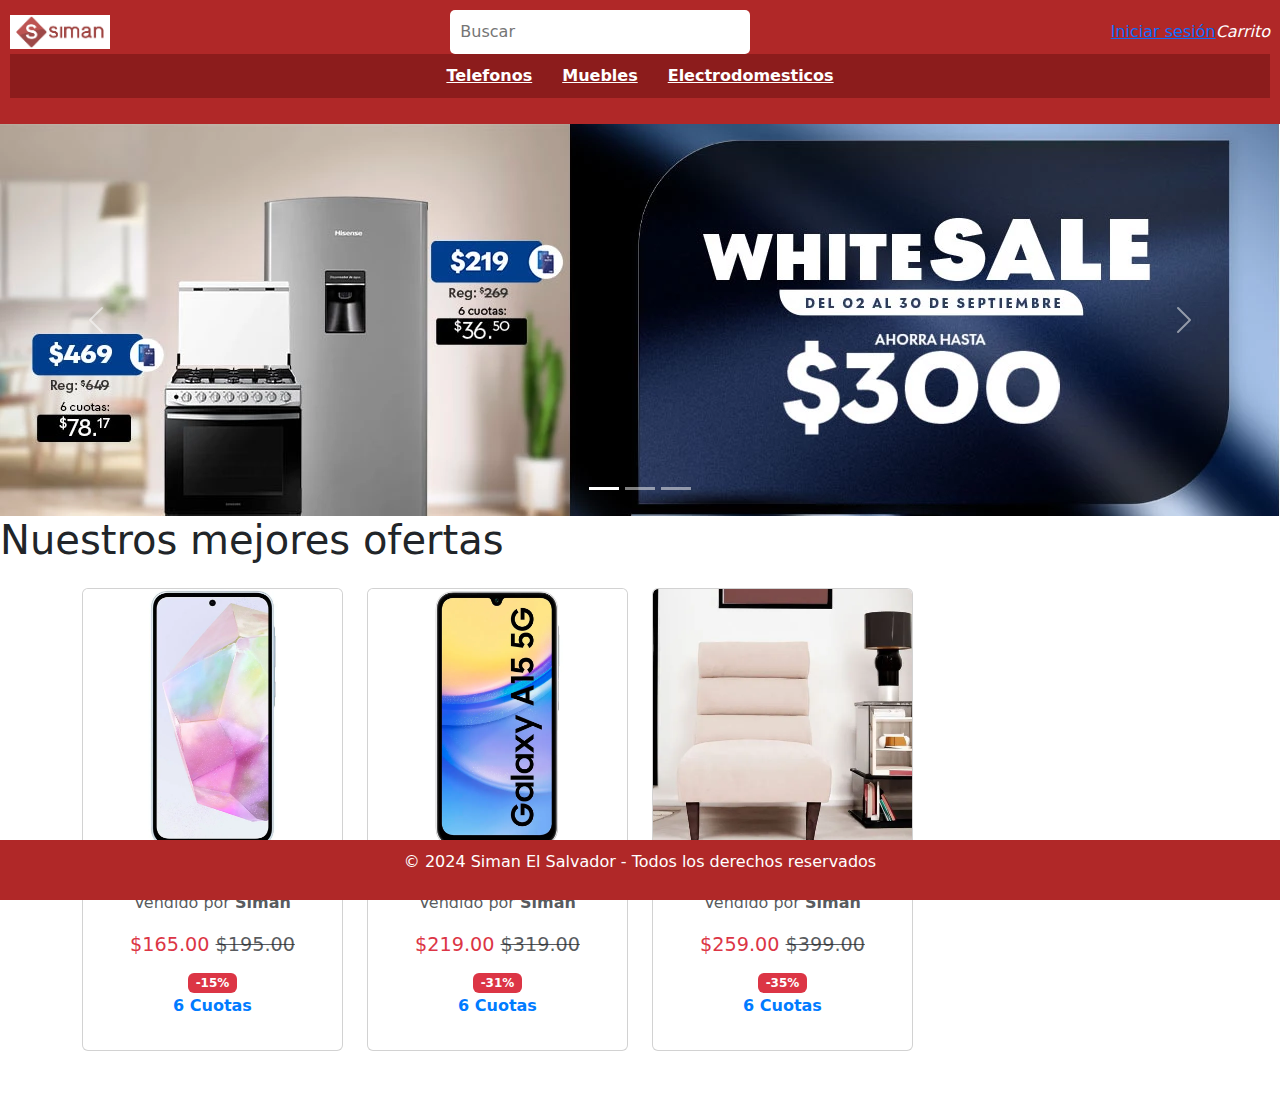
<file: Crear una landing page/html/index.html>
<!DOCTYPE html>
<html lang="es">
<head>
    <meta charset="UTF-8">
    <meta name="viewport" content="width=device-width, initial-scale=1.0">
    <title>Siman El Salvador</title>
    <link rel="stylesheet" href="../css/styles.css">
    <link href="https://cdn.jsdelivr.net/npm/bootstrap@5.3.3/dist/css/bootstrap.min.css" rel="stylesheet" integrity="sha384-QWTKZyjpPEjISv5WaRU9OFeRpok6YctnYmDr5pNlyT2bRjXh0JMhjY6hW+ALEwIH" crossorigin="anonymous">
</head>
<body>
    <header>
        <div class="top-bar">
            <div class="logo">
                <img src="../img/logo.png" alt="Logo" />
            </div>
            <div class="search-bar">
                <input type="text" placeholder="Buscar">
            </div>
            <div class="user-cart">
                <a href="#">Iniciar sesión</a>
                <i class="bi bi-cart">Carrito</i>
            </div>
        </div>
        <nav>
            <ul>
                <li><a href="telefono.html">Telefonos</a></li>
                <li><a href="muebles.html">Muebles</a></li>
                <li><a href="electrodomesticos.html">Electrodomesticos</a></li>
            </ul>
        </nav>
    </header>

    <div id="carouselExampleCaptions" class="carousel slide">
        <div class="carousel-indicators">
          <button type="button" data-bs-target="#carouselExampleCaptions" data-bs-slide-to="0" class="active" aria-current="true" aria-label="Slide 1"></button>
          <button type="button" data-bs-target="#carouselExampleCaptions" data-bs-slide-to="1" aria-label="Slide 2"></button>
          <button type="button" data-bs-target="#carouselExampleCaptions" data-bs-slide-to="2" aria-label="Slide 3"></button>
        </div>
        <div class="carousel-inner">
          <div class="carousel-item active">
            <img src="../img/banner.webp" class="d-block w-100" alt="...">
          </div>
          <div class="carousel-item">
            <img src="../img/banner2.webp" class="d-block w-100" alt="...">
          </div>
          <div class="carousel-item">
            <img src="../img/banner3.gif" class="d-block w-100" alt="...">
          </div>
        </div>
        <button class="carousel-control-prev" type="button" data-bs-target="#carouselExampleCaptions" data-bs-slide="prev">
          <span class="carousel-control-prev-icon" aria-hidden="true"></span>
          <span class="visually-hidden">Previous</span>
        </button>
        <button class="carousel-control-next" type="button" data-bs-target="#carouselExampleCaptions" data-bs-slide="next">
          <span class="carousel-control-next-icon" aria-hidden="true"></span>
          <span class="visually-hidden">Next</span>
        </button>
      </div>
<h1>Nuestros mejores ofertas</h1>
<div class="container my-4">
    <div class="row">
        <div class="col-md-3 col-sm-6 mb-4">
            <div class="card">
                <img src="../img/a13.webp" class="card-img-top" alt="Samsung Galaxy A13">
                <div class="card-body">
                    <h6 class="card-title">Samsung Galaxy A13</h6>
                    <p class="text-muted">Vendido por <strong>Siman</strong></p>
                    <p class="price"><span class="text-danger">$165.00</span> <span class="text-muted text-decoration-line-through">$195.00</span></p>
                    <span class="badge bg-danger">-15%</span>
                    <p class="cuotas">6 Cuotas</p>
                </div>
            </div>
        </div>

        <div class="col-md-3 col-sm-6 mb-4">
            <div class="card">
                <img src="../img/a15.webp" class="card-img-top" alt="Samsung Galaxy A15">
                <div class="card-body">
                    <h6 class="card-title">Samsung Galaxy A15</h6>
                    <p class="text-muted">Vendido por <strong>Siman</strong></p>
                    <p class="price"><span class="text-danger">$219.00</span> <span class="text-muted text-decoration-line-through">$319.00</span></p>
                    <span class="badge bg-danger">-31%</span>
                    <p class="cuotas">6 Cuotas</p>
                </div>
            </div>
        </div>

        <div class="col-md-3 col-sm-6 mb-4">
            <div class="card">
                <img src="../img/sillon1.webp" class="card-img-top" alt="Samsung Galaxy A13">
                <div class="card-body">
                    <h6 class="card-title">Sillón individual</h6>
                    <p class="text-muted">Vendido por <strong>Siman</strong></p>
                    <p class="price"><span class="text-danger">$259.00</span> <span class="text-muted text-decoration-line-through">$399.00</span></p>
                    <span class="badge bg-danger">-35%</span>
                    <p class="cuotas">6 Cuotas</p>
                </div>
            </div>
        </div>

    </div>
</div>

    <footer>
        <p>© 2024 Siman El Salvador - Todos los derechos reservados</p>
    </footer>
</body>
<script src="https://cdn.jsdelivr.net/npm/bootstrap@5.3.3/dist/js/bootstrap.bundle.min.js" integrity="sha384-YvpcrYf0tY3lHB60NNkmXc5s9fDVZLESaAA55NDzOxhy9GkcIdslK1eN7N6jIeHz" crossorigin="anonymous"></script>

</html>
</file>
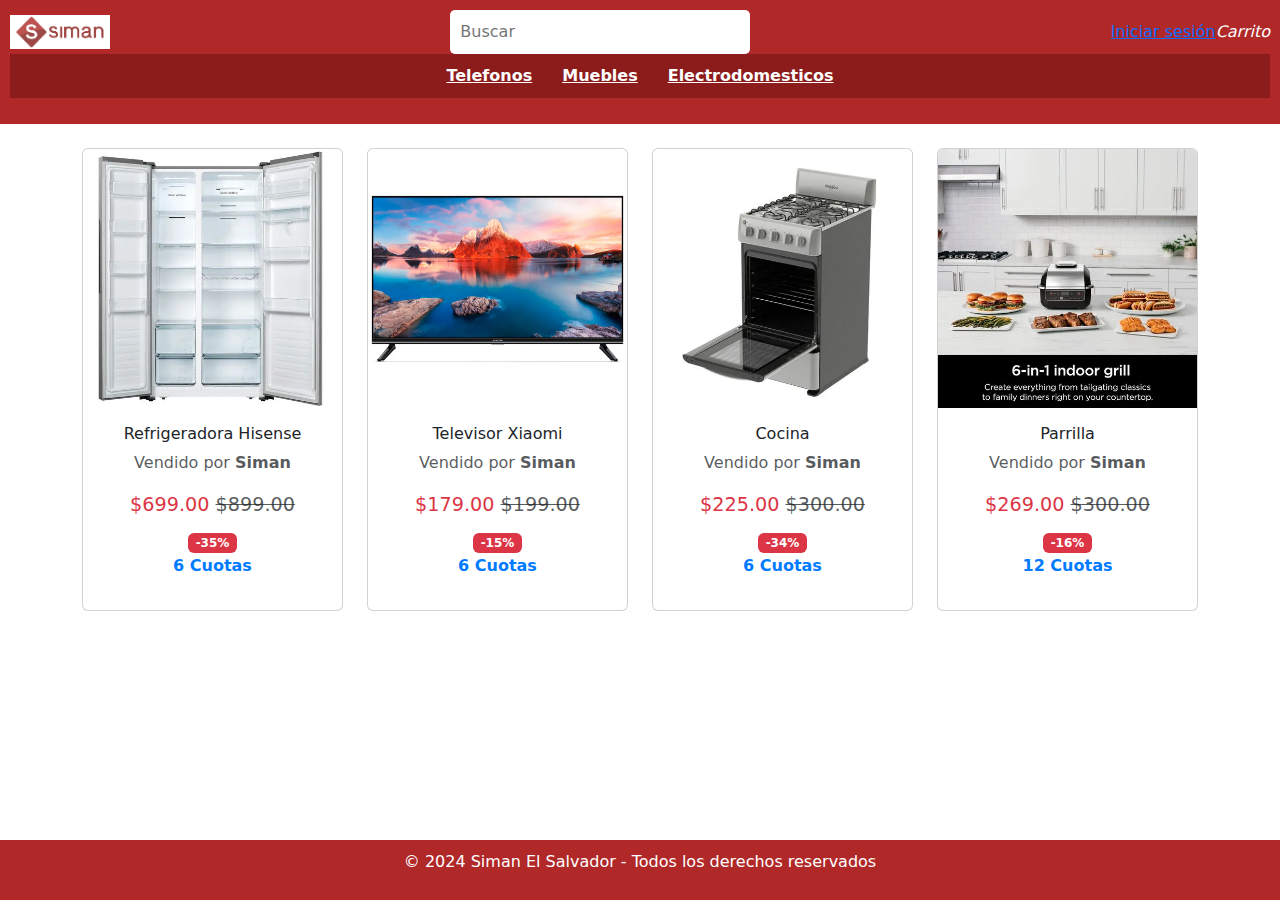
<file: Crear una landing page/html/electrodomesticos.html>
<!DOCTYPE html>
<html lang="es">
<head>
    <meta charset="UTF-8">
    <meta name="viewport" content="width=device-width, initial-scale=1.0">
    <title>Siman El Salvador</title>
    <link rel="stylesheet" href="../css/styles.css">
    <link href="https://cdn.jsdelivr.net/npm/bootstrap@5.3.3/dist/css/bootstrap.min.css" rel="stylesheet" integrity="sha384-QWTKZyjpPEjISv5WaRU9OFeRpok6YctnYmDr5pNlyT2bRjXh0JMhjY6hW+ALEwIH" crossorigin="anonymous">
</head>
<body>
    <header>
        <div class="top-bar">
            <div class="logo">
                <a href="index.html"><img src="../img/logo.png" alt="Logo" /></a>
            </div>
            <div class="search-bar">
                <input type="text" placeholder="Buscar">
            </div>
            <div class="user-cart">
                <a href="#">Iniciar sesión</a>
                <i class="bi bi-cart">Carrito</i>
            </div>
        </div>
        <nav>
            <ul>
                <li><a href="telefono.html">Telefonos</a></li>
                <li><a href="muebles.html">Muebles</a></li>
                <li><a href="electrodomesticos.html">Electrodomesticos</a></li>
            </ul>
        </nav>
    </header>

    <div class="container my-4">
        <div class="row">
            <div class="col-md-3 col-sm-6 mb-4">
                <div class="card">
                    <img src="../img/refri.webp" class="card-img-top" alt="Samsung Galaxy A13">
                    <div class="card-body">
                        <h6 class="card-title">Refrigeradora Hisense</h6>
                        <p class="text-muted">Vendido por <strong>Siman</strong></p>
                        <p class="price"><span class="text-danger">$699.00</span> <span class="text-muted text-decoration-line-through">$899.00</span></p>
                        <span class="badge bg-danger">-35%</span>
                        <p class="cuotas">6 Cuotas</p>
                    </div>
                </div>
            </div>

            <div class="col-md-3 col-sm-6 mb-4">
                <div class="card">
                    <img src="../img/tv.webp" class="card-img-top" alt="Samsung Galaxy A15">
                    <div class="card-body">
                        <h6 class="card-title">Televisor Xiaomi</h6>
                        <p class="text-muted">Vendido por <strong>Siman</strong></p>
                        <p class="price"><span class="text-danger">$179.00</span> <span class="text-muted text-decoration-line-through">$199.00</span></p>
                        <span class="badge bg-danger">-15%</span>
                        <p class="cuotas">6 Cuotas</p>
                    </div>
                </div>
            </div>

            <div class="col-md-3 col-sm-6 mb-4">
                <div class="card">
                    <img src="../img/cocina.webp" class="card-img-top" alt="Samsung Galaxy A05">
                    <div class="card-body">
                        <h6 class="card-title">Cocina</h6>
                        <p class="text-muted">Vendido por <strong>Siman</strong></p>
                        <p class="price"><span class="text-danger">$225.00</span> <span class="text-muted text-decoration-line-through">$300.00</span></p>
                        <span class="badge bg-danger">-34%</span>
                        <p class="cuotas">6 Cuotas</p>
                    </div>
                </div>
            </div>

            <div class="col-md-3 col-sm-6 mb-4">
                <div class="card">
                    <img src="../img/parrilla.webp" class="card-img-top" alt="Samsung Galaxy A54">
                    <div class="card-body">
                        <h6 class="card-title">Parrilla</h6>
                        <p class="text-muted">Vendido por <strong>Siman</strong></p>
                        <p class="price"><span class="text-danger">$269.00</span> <span class="text-muted text-decoration-line-through">$300.00</span></p>
                        <span class="badge bg-danger">-16%</span>
                        <p class="cuotas">12 Cuotas</p>
                    </div>
                </div>
            </div>
        </div>
    </div>


    <footer>
        <p>© 2024 Siman El Salvador - Todos los derechos reservados</p>
    </footer>
</body>
<script src="https://cdn.jsdelivr.net/npm/bootstrap@5.3.3/dist/js/bootstrap.bundle.min.js" integrity="sha384-YvpcrYf0tY3lHB60NNkmXc5s9fDVZLESaAA55NDzOxhy9GkcIdslK1eN7N6jIeHz" crossorigin="anonymous"></script>

</html>
</file>
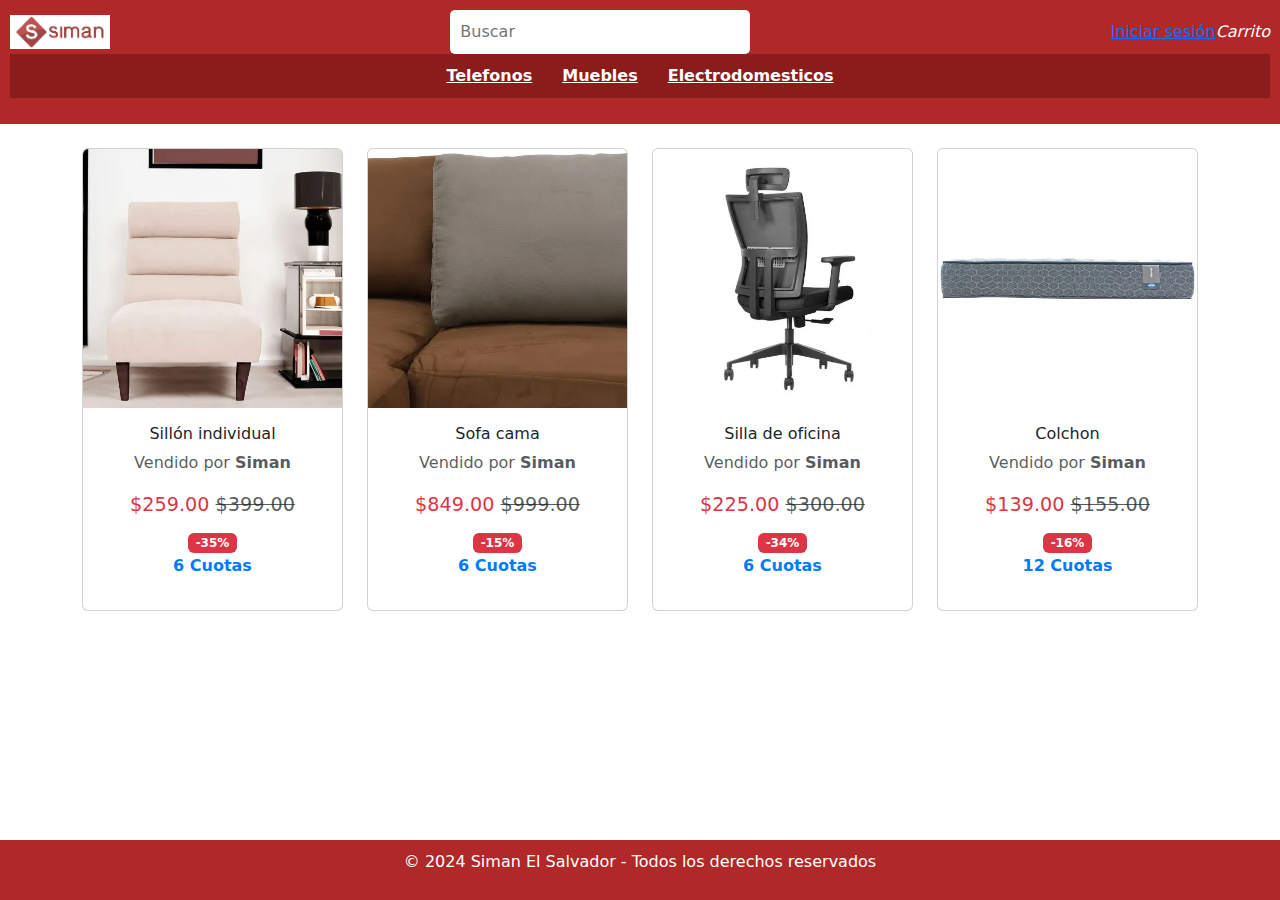
<file: Crear una landing page/html/muebles.html>
<!DOCTYPE html>
<html lang="es">
<head>
    <meta charset="UTF-8">
    <meta name="viewport" content="width=device-width, initial-scale=1.0">
    <title>Siman El Salvador</title>
    <link rel="stylesheet" href="../css/styles.css">
    <link href="https://cdn.jsdelivr.net/npm/bootstrap@5.3.3/dist/css/bootstrap.min.css" rel="stylesheet" integrity="sha384-QWTKZyjpPEjISv5WaRU9OFeRpok6YctnYmDr5pNlyT2bRjXh0JMhjY6hW+ALEwIH" crossorigin="anonymous">
</head>
<body>
    <header>
        <div class="top-bar">
            <div class="logo">
                <a href="index.html"><img src="../img/logo.png" alt="Logo" /></a>
            </div>
            <div class="search-bar">
                <input type="text" placeholder="Buscar">
            </div>
            <div class="user-cart">
                <a href="#">Iniciar sesión</a>
                <i class="bi bi-cart">Carrito</i>
            </div>
        </div>
        <nav>
            <ul>
                <li><a href="#">Telefonos</a></li>
                <li><a href="#">Muebles</a></li>
                <li><a href="#">Electrodomesticos</a></li>
            </ul>
        </nav>
    </header>

    <div class="container my-4">
        <div class="row">
            <div class="col-md-3 col-sm-6 mb-4">
                <div class="card">
                    <img src="../img/sillon1.webp" class="card-img-top" alt="Samsung Galaxy A13">
                    <div class="card-body">
                        <h6 class="card-title">Sillón individual</h6>
                        <p class="text-muted">Vendido por <strong>Siman</strong></p>
                        <p class="price"><span class="text-danger">$259.00</span> <span class="text-muted text-decoration-line-through">$399.00</span></p>
                        <span class="badge bg-danger">-35%</span>
                        <p class="cuotas">6 Cuotas</p>
                    </div>
                </div>
            </div>

            <div class="col-md-3 col-sm-6 mb-4">
                <div class="card">
                    <img src="../img/sofa.webp" class="card-img-top" alt="Samsung Galaxy A15">
                    <div class="card-body">
                        <h6 class="card-title">Sofa cama</h6>
                        <p class="text-muted">Vendido por <strong>Siman</strong></p>
                        <p class="price"><span class="text-danger">$849.00</span> <span class="text-muted text-decoration-line-through">$999.00</span></p>
                        <span class="badge bg-danger">-15%</span>
                        <p class="cuotas">6 Cuotas</p>
                    </div>
                </div>
            </div>

            <div class="col-md-3 col-sm-6 mb-4">
                <div class="card">
                    <img src="../img/silla.webp" class="card-img-top" alt="Samsung Galaxy A05">
                    <div class="card-body">
                        <h6 class="card-title">Silla de oficina</h6>
                        <p class="text-muted">Vendido por <strong>Siman</strong></p>
                        <p class="price"><span class="text-danger">$225.00</span> <span class="text-muted text-decoration-line-through">$300.00</span></p>
                        <span class="badge bg-danger">-34%</span>
                        <p class="cuotas">6 Cuotas</p>
                    </div>
                </div>
            </div>

            <div class="col-md-3 col-sm-6 mb-4">
                <div class="card">
                    <img src="../img/colchon.webp" class="card-img-top" alt="Samsung Galaxy A54">
                    <div class="card-body">
                        <h6 class="card-title">Colchon</h6>
                        <p class="text-muted">Vendido por <strong>Siman</strong></p>
                        <p class="price"><span class="text-danger">$139.00</span> <span class="text-muted text-decoration-line-through">$155.00</span></p>
                        <span class="badge bg-danger">-16%</span>
                        <p class="cuotas">12 Cuotas</p>
                    </div>
                </div>
            </div>
        </div>
    </div>


    <footer>
        <p>© 2024 Siman El Salvador - Todos los derechos reservados</p>
    </footer>
</body>
<script src="https://cdn.jsdelivr.net/npm/bootstrap@5.3.3/dist/js/bootstrap.bundle.min.js" integrity="sha384-YvpcrYf0tY3lHB60NNkmXc5s9fDVZLESaAA55NDzOxhy9GkcIdslK1eN7N6jIeHz" crossorigin="anonymous"></script>

</html>
</file>
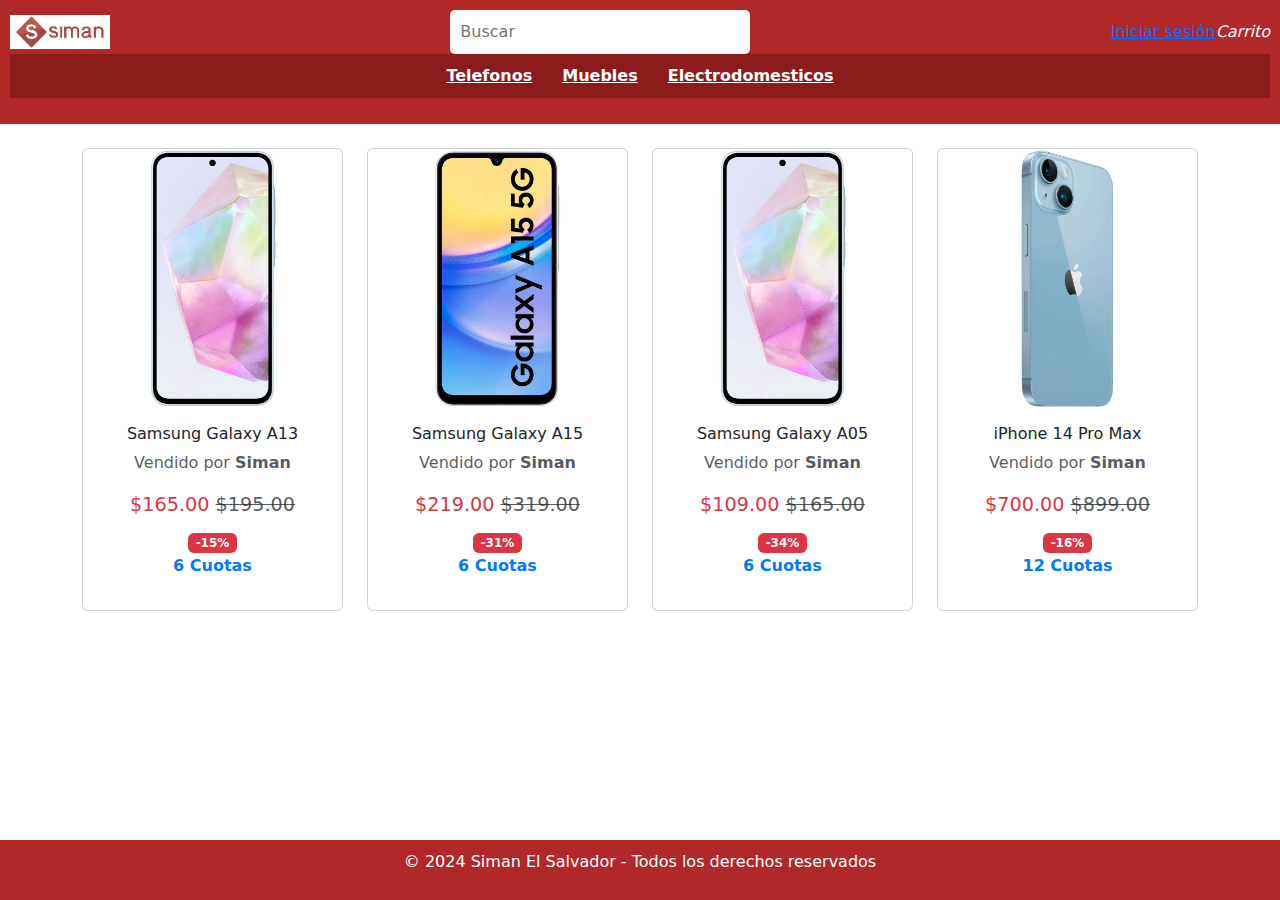
<file: Crear una landing page/html/telefono.html>
<!DOCTYPE html>
<html lang="es">
<head>
    <meta charset="UTF-8">
    <meta name="viewport" content="width=device-width, initial-scale=1.0">
    <title>Siman El Salvador</title>
    <link rel="stylesheet" href="../css/styles.css">
    <link href="https://cdn.jsdelivr.net/npm/bootstrap@5.3.3/dist/css/bootstrap.min.css" rel="stylesheet" integrity="sha384-QWTKZyjpPEjISv5WaRU9OFeRpok6YctnYmDr5pNlyT2bRjXh0JMhjY6hW+ALEwIH" crossorigin="anonymous">
</head>
<body>
    <header>
        <div class="top-bar">
            <div class="logo">
                <a href="index.html"><img src="../img/logo.png" alt="Logo" /></a>
            </div>
            <div class="search-bar">
                <input type="text" placeholder="Buscar">
            </div>
            <div class="user-cart">
                <a href="#">Iniciar sesión</a>
                <i class="bi bi-cart">Carrito</i>
            </div>
        </div>
        <nav>
            <ul>
                <li><a href="telefono.html">Telefonos</a></li>
                <li><a href="muebles.html">Muebles</a></li>
                <li><a href="electrodomesticos.html">Electrodomesticos</a></li>
            </ul>
        </nav>
    </header>

    <div class="container my-4">
        <div class="row">
            <div class="col-md-3 col-sm-6 mb-4">
                <div class="card">
                    <img src="../img/a13.webp" class="card-img-top" alt="Samsung Galaxy A13">
                    <div class="card-body">
                        <h6 class="card-title">Samsung Galaxy A13</h6>
                        <p class="text-muted">Vendido por <strong>Siman</strong></p>
                        <p class="price"><span class="text-danger">$165.00</span> <span class="text-muted text-decoration-line-through">$195.00</span></p>
                        <span class="badge bg-danger">-15%</span>
                        <p class="cuotas">6 Cuotas</p>
                    </div>
                </div>
            </div>

            <div class="col-md-3 col-sm-6 mb-4">
                <div class="card">
                    <img src="../img/a15.webp" class="card-img-top" alt="Samsung Galaxy A15">
                    <div class="card-body">
                        <h6 class="card-title">Samsung Galaxy A15</h6>
                        <p class="text-muted">Vendido por <strong>Siman</strong></p>
                        <p class="price"><span class="text-danger">$219.00</span> <span class="text-muted text-decoration-line-through">$319.00</span></p>
                        <span class="badge bg-danger">-31%</span>
                        <p class="cuotas">6 Cuotas</p>
                    </div>
                </div>
            </div>

            <div class="col-md-3 col-sm-6 mb-4">
                <div class="card">
                    <img src="../img/a13.webp" class="card-img-top" alt="Samsung Galaxy A05">
                    <div class="card-body">
                        <h6 class="card-title">Samsung Galaxy A05</h6>
                        <p class="text-muted">Vendido por <strong>Siman</strong></p>
                        <p class="price"><span class="text-danger">$109.00</span> <span class="text-muted text-decoration-line-through">$165.00</span></p>
                        <span class="badge bg-danger">-34%</span>
                        <p class="cuotas">6 Cuotas</p>
                    </div>
                </div>
            </div>

            <div class="col-md-3 col-sm-6 mb-4">
                <div class="card">
                    <img src="../img/iphone.webp" class="card-img-top" alt="Samsung Galaxy A54">
                    <div class="card-body">
                        <h6 class="card-title">iPhone 14 Pro Max</h6>
                        <p class="text-muted">Vendido por <strong>Siman</strong></p>
                        <p class="price"><span class="text-danger">$700.00</span> <span class="text-muted text-decoration-line-through">$899.00</span></p>
                        <span class="badge bg-danger">-16%</span>
                        <p class="cuotas">12 Cuotas</p>
                    </div>
                </div>
            </div>
        </div>
    </div>

    <footer>
        <p>© 2024 Siman El Salvador - Todos los derechos reservados</p>
    </footer>
</body>
<script src="https://cdn.jsdelivr.net/npm/bootstrap@5.3.3/dist/js/bootstrap.bundle.min.js" integrity="sha384-YvpcrYf0tY3lHB60NNkmXc5s9fDVZLESaAA55NDzOxhy9GkcIdslK1eN7N6jIeHz" crossorigin="anonymous"></script>

</html>
</file>
<file: Crear una landing page/css/styles.css>
body {
    font-family: Arial, sans-serif;
    margin: 0;
    padding: 0;
    box-sizing: border-box;
}

a {
    text-decoration: none;
    color: #fff;
}

header {
    background-color: #b02828;
    color: #fff;
    padding: 10px;
}

.top-bar {
    display: flex;
    justify-content: space-between;
    align-items: center;
    flex-wrap: wrap;
}

.logo img {
    width: 100px;
}

.search-bar input {
    padding: 10px;
    width: 300px;
    border-radius: 5px;
    border: none;
    max-width: 100%;
}

.user-cart {
    display: flex;
    align-items: center;
    justify-content: flex-end;
}

.user-cart a {
    margin-left: 20px;
}

nav ul {
    display: flex;
    list-style: none;
    justify-content: center;
    background-color: #8c1c1c;
    padding: 10px 0;
    flex-wrap: wrap;
}

nav ul li {
    margin: 0 15px;
}

nav ul li a {
    color: #fff;
    font-weight: bold;
}

.main-banner {
    display: flex;
    justify-content: space-between;
    align-items: center;
    padding: 50px;
    background-color: #f5f5f5;
    flex-wrap: wrap;
}

.banner-content {
    max-width: 600px;
}

.banner-content h1 {
    font-size: 48px;
    margin: 0;
}

.banner-content p {
    font-size: 20px;
    color: #555;
}

.banner-content h2 {
    font-size: 36px;
    margin: 20px 0;
    color: #b02828;
}

.banner-content button {
    background-color: #b02828;
    color: #fff;
    border: none;
    padding: 15px 30px;
    font-size: 18px;
    cursor: pointer;
    border-radius: 5px;
}

.banner-image img {
    width: 400px;
    max-width: 100%;
}

footer {
    position: fixed;
    bottom: 0;
    left: 0;
    width: 100%;
    background-color: #b02828;
    color: white;
    text-align: center;
    padding: 10px;
    z-index: 1000;
}

@media (max-width: 768px) {
    .top-bar {
        flex-direction: column;
        align-items: center;
    }

    .search-bar input {
        width: 100%;
        margin-top: 10px;
    }

    nav ul {
        flex-direction: column;
        padding: 0;
    }

    .main-banner {
        flex-direction: column;
        text-align: center;
        padding: 20px;
    }

    .banner-content h1 {
        font-size: 32px;
    }

    .banner-content h2 {
        font-size: 24px;
    }

    .banner-content p {
        font-size: 16px;
    }

    .banner-image img {
        width: 100%;
    }
}

@media (max-width: 576px) {
    .main-banner {
        padding: 10px;
    }

    .banner-content h1 {
        font-size: 24px;
    }

    .banner-content h2 {
        font-size: 20px;
    }

    .banner-content button {
        padding: 10px 20px;
        font-size: 16px;
    }
}
.card {
    border: 1px solid #ddd;
    border-radius: 10px;
    overflow: hidden;
    transition: transform 0.3s;
}

.card:hover {
    transform: translateY(-5px);
}

.card-body {
    text-align: center;
}

.price {
    font-size: 1.2rem;
    margin-bottom: 10px;
}

.cuotas {
    font-weight: bold;
    color: #007bff;
}
</file>
